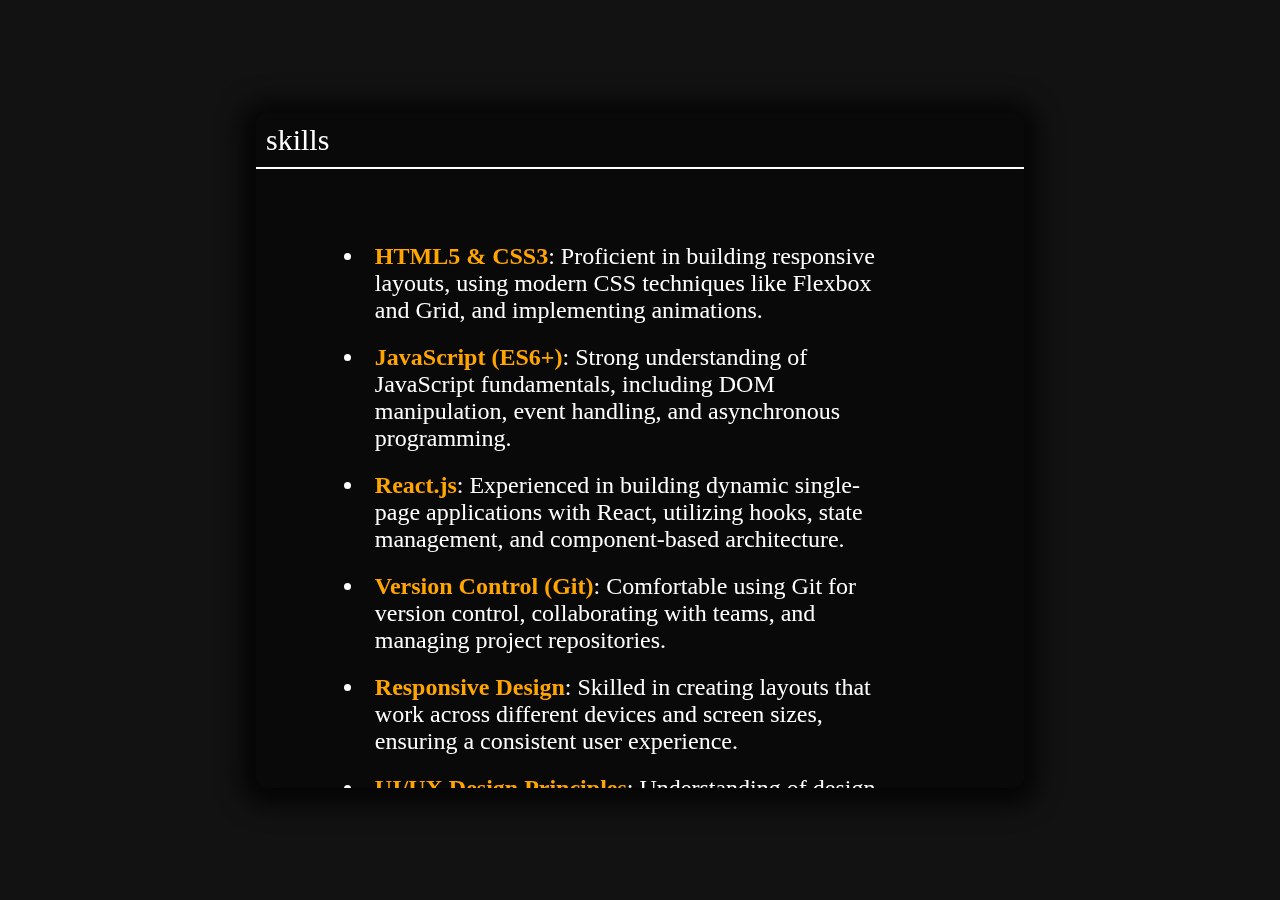
<file: skills/skillspage.html>
<!DOCTYPE html>
<html lang="en">
<head>
    <meta charset="UTF-8">
    <meta name="viewport" content="width=device-width, initial-scale=1.0">
    <title>Terminal Interface</title>
    <link rel="stylesheet" href="skillssyle.css">
</head>
<body>
    <div class="container">
        <p id="skl">skills</p>
        <div class="skills">
            <ul></ul>
        </div>
    </div>
    <script src="skillsapp.js"></script>
</body>
</html>
</file>
<file: skills/skillssyle.css>
*
{
    margin: 0;
    padding: 0;
    box-sizing: border-box;
}

body{
    background-color: #121212;
    width: 100%;
    height: 100vh;
    display: flex;
    align-items: center;
    justify-content: center;
}
.container {
    position: relative;
    background-color: rgba(0, 0, 0, 0.5);
    width: 60%;
    height: 75vh;
    padding: 40px;
    border-radius: 12px;
    box-shadow: -1px 3px 25px 14px rgba(0,0,0,0.75);
    -webkit-box-shadow: -1px 3px 25px 14px rgba(0,0,0,0.75);
    -moz-box-shadow: -1px 3px 25px 14px rgba(0,0,0,0.75);
    backdrop-filter: blur(10px); 
    -webkit-backdrop-filter: blur(10px);
    overflow: auto;
}


ul
{
    width: 80%;
    margin: 80px auto;
}
ul li
{
    font-size: 24px;
    color: white;
    padding: 10px;
}

#skl
{
    width: 100%;
    position: absolute;
    font-size: 30px;
    top: 0px;
    left: 0;
    padding: 10px;
    color: white;
    border-bottom: 2px solid white;
}

@media only screen and (max-width: 750px)
{ul li{font-size: 18px;}}


@media only screen and (max-width: 470px)
{ul li{font-size: 14px !important;}}
</file>
